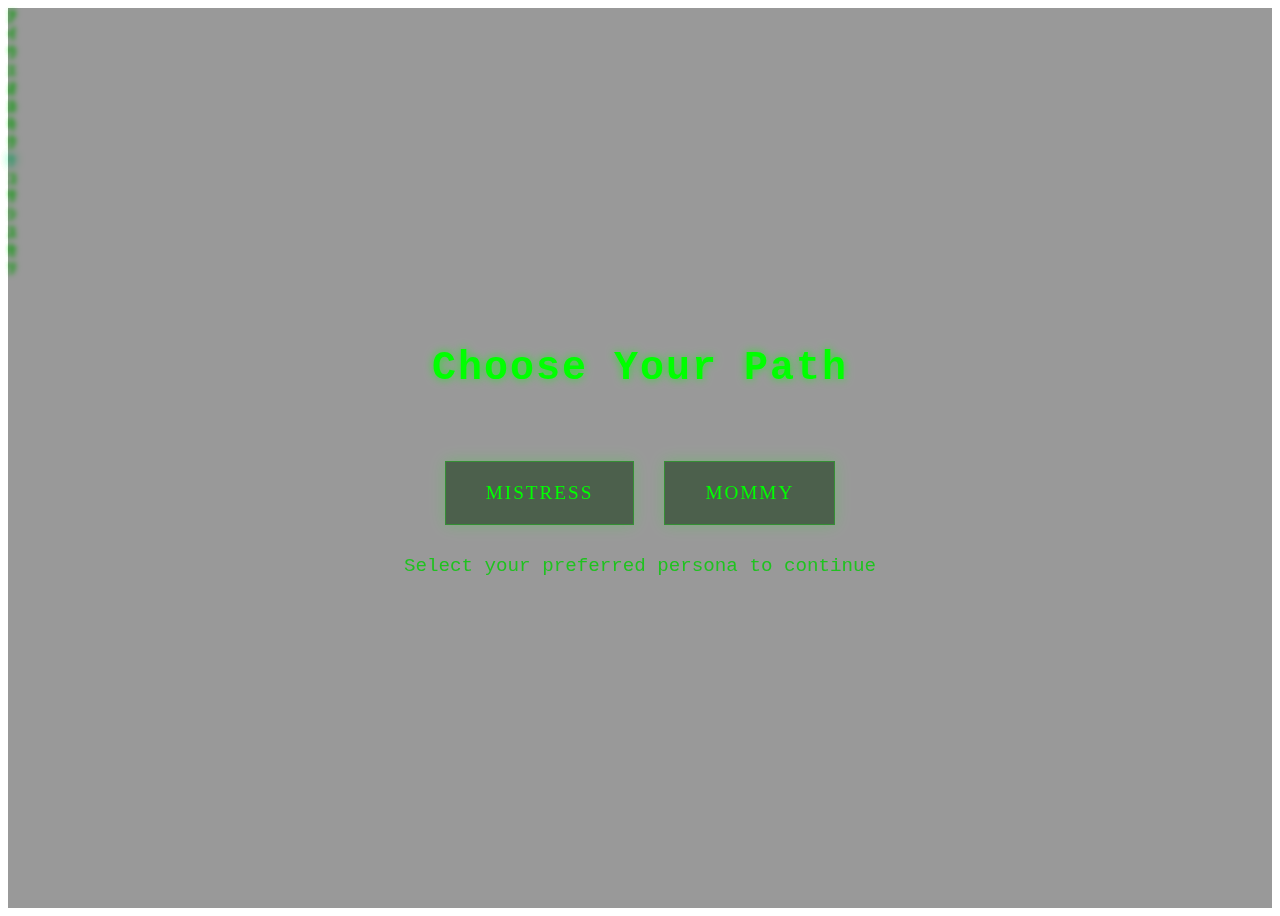
<file: index 2.html>
<!DOCTYPE html>
<html lang="en">
<head>
    <meta charset="UTF-8">
    <meta name="viewport" content="width=device-width, initial-scale=1.0">
    <title>Choose Your Path - Cyberpunk Roleplay</title>
    <style>
        /* Matrix background */
        .matrix-background {
            position: fixed;
            z-index: -1;
            opacity: 0.7;
        }

        .rain-column {
            position: absolute;
            color: #00ff00;
            text-shadow: 0 0 5px rgba(0, 255, 0, 0.7);
            animation: rainFall 10s linear infinite;
            opacity: 0.7;
        }

        .bright-char {
            color: #00ff88;
            text-shadow: 0 0 10px rgba(0, 255, 136, 0.9);
            opacity: 1;
        }

        @keyframes rainFall {
            from { transform: translateY(-100%); }
            to { transform: translateY(100vh); }
        }

        /* Main container */
        .container {
            width: 100%;
            height: 100vh;
            display: flex;
            flex-direction: column;
            justify-content: center;
            align-items: center;
            background-color: rgba(0, 0, 0, 0.4);
            backdrop-filter: blur(2px);
        }

        /* Title */
        .title {
            font-family: 'Courier New', monospace;
            color: #00ff00;
            text-shadow: 0 0 10px rgba(0, 255, 0, 0.7);
            font-size: 2.5em;
            margin-bottom: 50px;
            text-align: center;
            letter-spacing: 2px;
        }

        /* Button container */
        .button-container {
            display: flex;
            gap: 30px;
            margin-top: 20px;
        }

        /* Choice buttons */
        .choice-button {
            background-color: rgba(0, 40, 0, 0.5);
            border: 1px solid rgba(0, 255, 0, 0.3);
            color: #00ff00;
            padding: 20px 40px;
            font-size: 1.2em;
            cursor: pointer;
            transition: all 0.3s ease;
            text-decoration: none;
            text-transform: uppercase;
            letter-spacing: 2px;
            position: relative;
            overflow: hidden;
            box-shadow: 0 0 15px rgba(0, 255, 0, 0.2);
        }

        .choice-button:hover {
            background-color: rgba(0, 70, 0, 0.8);
            transform: translateY(-2px);
            box-shadow: 0 0 20px rgba(0, 255, 0, 0.4);
        }

        .choice-button::before {
            content: '';
            position: absolute;
            top: 0;
            left: -100%;
            width: 100%;
            height: 100%;
            background: linear-gradient(
                90deg,
                transparent,
                rgba(0, 255, 0, 0.2),
                transparent
            );
            transition: 0.5s;
        }

        .choice-button:hover::before {
            left: 100%;
        }

        /* Subtitle */
        .subtitle {
            color: #00cc00;
            font-size: 1.2em;
            margin-top: 30px;
            text-align: center;
            opacity: 0.8;
            font-family: 'Courier New', monospace;
        }
    </style>
</head>
<body>
    <!-- Matrix rain background -->
    <div class="matrix-background">
        <div class="matrix-rain">
            <!-- Static rain columns (reduced number for performance) -->
            <div class="rain-column" style="left: 5%; animation-duration: 8s;">ｱｲｳｴｵｶｷｸ<span class="bright-char">ｹ</span>ｺｻｼｽｾｿ</div>
            <div class="rain-column" style="left: 15%; animation-duration: 10s;">ｱｲｳｴｵｶｷｸ<span class="bright-char">ｹ</span>ｺｻｼｽｾｿ</div>
            <div class="rain-column" style="left: 25%; animation-duration: 7s;">ｱｲｳｴｵｶｷｸ<span class="bright-char">ｹ</span>ｺｻｼｽｾｿ</div>
            <div class="rain-column" style="left: 35%; animation-duration: 9s;">ｱｲｳｴｵｶｷｸ<span class="bright-char">ｹ</span>ｺｻｼｽｾｿ</div>
            <div class="rain-column" style="left: 45%; animation-duration: 11s;">ｱｲｳｴｵｶｷｸ<span class="bright-char">ｹ</span>ｺｻｼｽｾｿ</div>
        </div>
    </div>

    <div class="container">
        <h1 class="title">Choose Your Path</h1>
        <div class="button-container">
            <a href="https://mistressmariana.github.io/roleplay/consolidated.html" class="choice-button">Mistress</a>
            <a href="#" class="choice-button">Mommy</a>
        </div>
        <p class="subtitle">Select your preferred persona to continue</p>
    </div>
</body>
</html>
</file>
